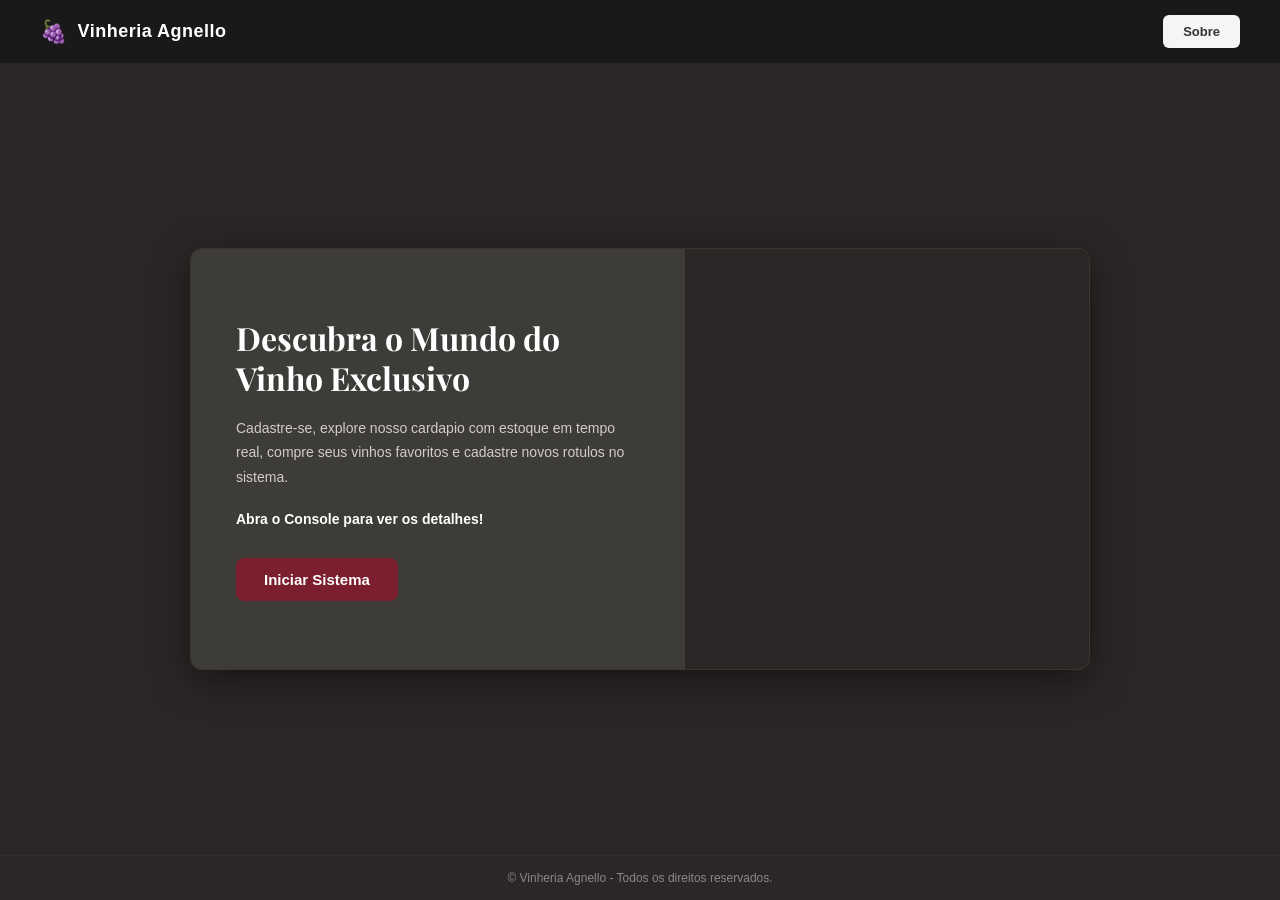
<file: index.html>
<!DOCTYPE html>
<html lang="pt-BR">

<head>
  <meta charset="UTF-8">
  <meta name="viewport" content="width=device-width, initial-scale=1.0">
  <title>Vinheria Agnello</title>
  <link rel="preconnect" href="https://fonts.googleapis.com">
  <link rel="preconnect" href="https://fonts.gstatic.com" crossorigin>
  <link
    href="https://fonts.googleapis.com/css2?family=Happy+Monkey&family=Playfair+Display:ital,wght@0,400..900;1,400..900&display=swap"
    rel="stylesheet">
  <link rel="stylesheet" href="src/css/style.css">
</head>

<body>
  <header>
    <div class="header-title">
      <span class="icone">🍇</span>
      <span id="header-label">Vinheria Agnello</span>
    </div>
    <a class="btn-voltar" href="sobre.html">Sobre</a>
  </header>

  <main class="division">
    <div class="index-card">
      <div class="index-texto">
        <h1>Descubra o Mundo do Vinho Exclusivo</h1>
        <p>Cadastre-se, explore nosso cardapio com estoque em tempo real, compre seus vinhos favoritos e cadastre novos
          rotulos no sistema.</p>
        <p><strong>Abra o Console para ver os detalhes!</strong></p>
        <button onclick="initsys()" class="btn-cadastro">Iniciar Sistema</button>
      </div>
      <div class="index-imagem"></div>
    </div>
  </main>


  <footer>
    © Vinheria Agnello - Todos os direitos reservados.
  </footer>

  <script src="src/js/script.js"></script>
</body>

</html>
</file>
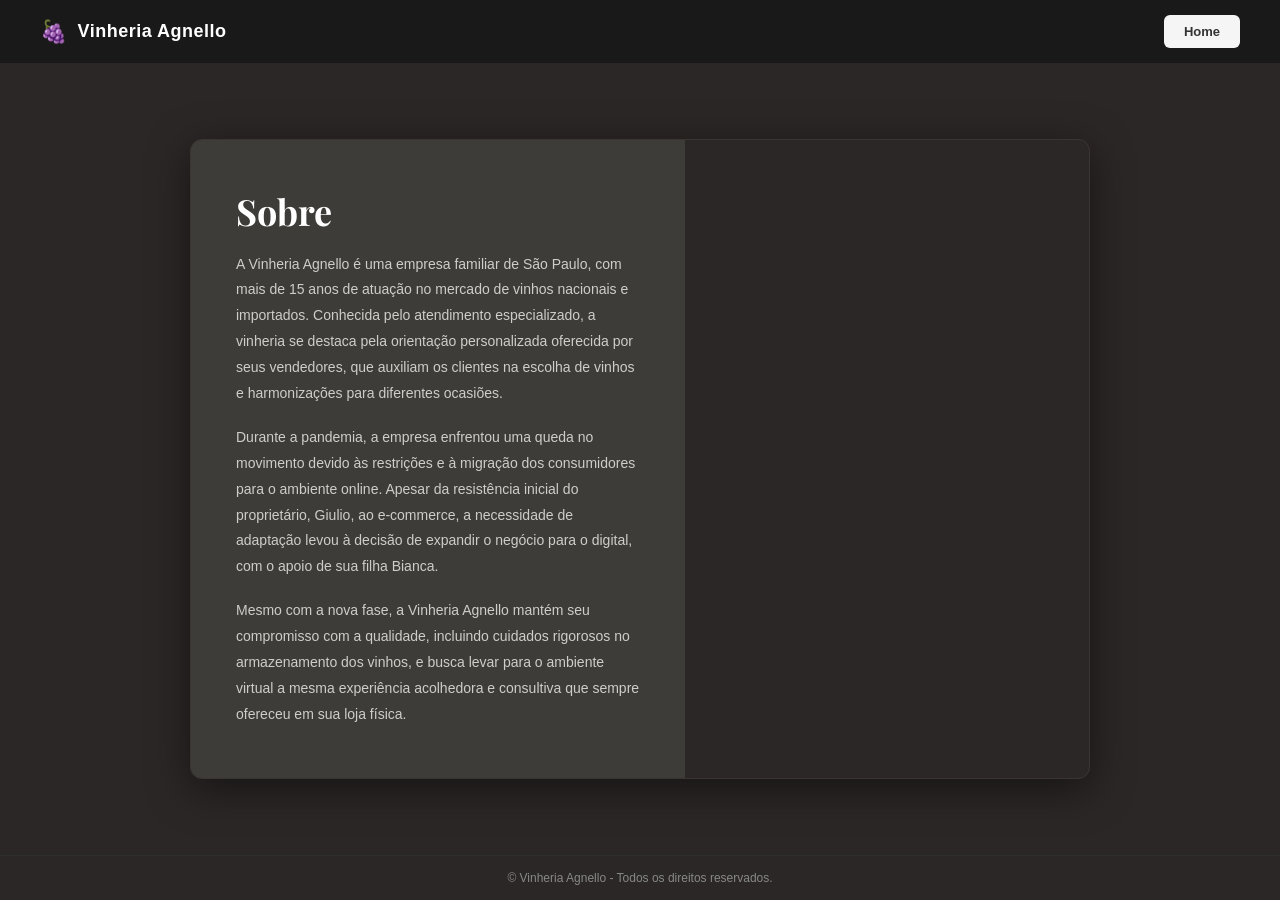
<file: sobre.html>
<!DOCTYPE html>
<html lang="pt-BR">
<head>
    <meta charset="UTF-8">
    <meta name="viewport" content="width=device-width, initial-scale=1.0">
    <title>Vinheria Agnello | Sobre</title>
    <link rel="preconnect" href="https://fonts.googleapis.com">
    <link rel="preconnect" href="https://fonts.gstatic.com" crossorigin>
    <link href="https://fonts.googleapis.com/css2?family=Happy+Monkey&family=Playfair+Display:ital,wght@0,400..900;1,400..900&display=swap" rel="stylesheet">
    <link rel="stylesheet" href="src/css/style.css">
</head>

<body>
  <header>
    <div class="header-title">
      <span class="icone">🍇</span>
      <span id="header-label">Vinheria Agnello</span>
    </div>
    <a class="btn-voltar" href="index.html">Home</a>
  </header>
    <main class="division ">
        <div class="sobre-card">
            <div class="sobre-texto">
                <h1>Sobre</h1>
                <p>
                A Vinheria Agnello é uma empresa familiar de São Paulo, com mais de 15 anos de atuação no mercado de vinhos
                nacionais e importados. Conhecida pelo atendimento especializado, a vinheria se destaca pela orientação
                personalizada oferecida por seus vendedores, que auxiliam os clientes na escolha de vinhos e harmonizações
                para diferentes ocasiões.
                </p>
                <p>
                Durante a pandemia, a empresa enfrentou uma queda no movimento devido às restrições e à migração dos
                consumidores para o ambiente online. Apesar da resistência inicial do proprietário, Giulio, ao e-commerce, a
                necessidade de adaptação levou à decisão de expandir o negócio para o digital, com o apoio de sua filha
                Bianca.
                </p>
                <p>
                Mesmo com a nova fase, a Vinheria Agnello mantém seu compromisso com a qualidade, incluindo cuidados rigorosos
                no armazenamento dos vinhos, e busca levar para o ambiente virtual a mesma experiência acolhedora e consultiva
                que sempre ofereceu em sua loja física.
                </p>
            </div>
            <div class="sobre-imagem"></div>
        </div>
    </main>

  <footer>
    © Vinheria Agnello - Todos os direitos reservados.
  </footer>
</body>
</html>
</file>
<file: src/css/style.css>
@view-transition {
    navigation: auto;
}

@keyframes fade-in {
    from { opacity: 0; translate: 0 10px; }
    to   { opacity: 1; translate: 0 0; }
}

@keyframes fade-out {
    from { opacity: 1; translate: 0 0; }
    to   { opacity: 0; translate: 0 -10px; }
}

::view-transition-old(root) {
    animation: 300ms ease both fade-out;
}

::view-transition-new(root) {
    animation: 3000ms ease both fade-in;
}




*, *::before, *::after {
    box-sizing: border-box;
    margin: 0;
    padding: 0;
}

html, body {
    height: 100%;
}

body {
    font-family: 'Inter', Arial, sans-serif;
    background-color: #2c2727;
    color: #f0ece4;
    display: flex;
    flex-direction: column;
}

header {
    background-color: #1a1919;
    display: flex;
    align-items: center;
    justify-content: space-between;
    padding: 15px 40px;
    flex-shrink: 0;
}

.header-title {
    display: flex;
    align-items: center;
    gap: 10px;
    font-size: 18px;
    font-weight: 700;
    color: #fff;
    letter-spacing: 0.5px;
}

.header-title .icone {
    font-size: 22px;
}

.btn-voltar {
    display: inline-block;
    padding: 9px 20px;
    background-color: #f5f5f5;
    color: #333;
    border: none;
    border-radius: 6px;
    font-size: 13px;
    font-weight: 600;
    text-decoration: none;
    cursor: pointer;
    transition: background-color 0.2s;
}

.btn-voltar:hover {
    background-color: #e0e0e0;
}

.division {
    flex: 1;
    display: flex;
    align-items: center;
    justify-content: center;
    padding: 20px 30px;
    opacity: 1;
    transition: opacity 0.3s ease;
}

footer {
    text-align: center;
    font-size: 12px;
    padding: 15px;
    color: #888;
    border-top: 1px solid #2e2e2e;
    flex-shrink: 0;
}

.index-card {
    display: flex;
    width: 100%;
    max-width: 900px;
    border-radius: 12px;
    overflow: hidden;
    border: 1px solid #3a3530;
    box-shadow: 0 10px 40px rgba(0, 0, 0, 0.5);
}

.index-texto {
    background-color: #3d3c39;
    padding: 50px 45px;
    flex: 1;
    display: flex;
    flex-direction: column;
    justify-content: center;
    gap: 18px;
}

.index-texto h1 {
    font-family: 'Playfair Display', serif;
    font-size: 32px;
    font-weight: 700;
    color: #ffffff;
    line-height: 1.25;
}

.index-texto p {
    font-size: 14px;
    line-height: 1.75;
    color: #d0cdc9;
}

.index-texto strong {
    color: #ffffff;
}

.btn-cadastro {
    margin-top: 8px;
    padding: 13px 28px;
    background-color: #7b1e2e;
    color: #fff;
    border: none;
    border-radius: 8px;
    font-size: 15px;
    font-weight: 600;
    cursor: pointer;
    transition: background-color 0.2s, transform 0.1s;
    align-self: flex-start;
}

.btn-cadastro:hover {
    background-color: #9b2535;
    transform: translateY(-1px);
}

.index-imagem {
    flex: 1;
    min-height: 420px;
    background-image: url('https://images.unsplash.com/photo-1474722883778-792e7990302f?w=800&q=80');
    background-size: cover;
    background-position: center;
}

.sobre-card {
    display: flex;
    width: 100%;
    max-width: 900px;
    border-radius: 12px;
    overflow: hidden;
    border: 1px solid #3a3530;
    box-shadow: 0 10px 40px rgba(0, 0, 0, 0.5);
}

.sobre-texto {
    background-color: #3d3c39;
    padding: 50px 45px;
    flex: 1;
    display: flex;
    flex-direction: column;
    justify-content: center;
    gap: 18px;
}

.sobre-texto h1 {
    font-family: 'Playfair Display', serif;
    font-size: 36px;
    font-weight: 700;
    color: #ffffff;
    line-height: 1.2;
}

.sobre-texto p {
    font-size: 14px;
    line-height: 1.85;
    color: #d0cdc9;
}

.sobre-imagem {
    flex: 1;
    min-height: 420px;
    background-image: url('https://images.unsplash.com/photo-1560493676-04071c5f467b?w=800&q=80');
    background-size: cover;
    background-position: center;
}
</file>
